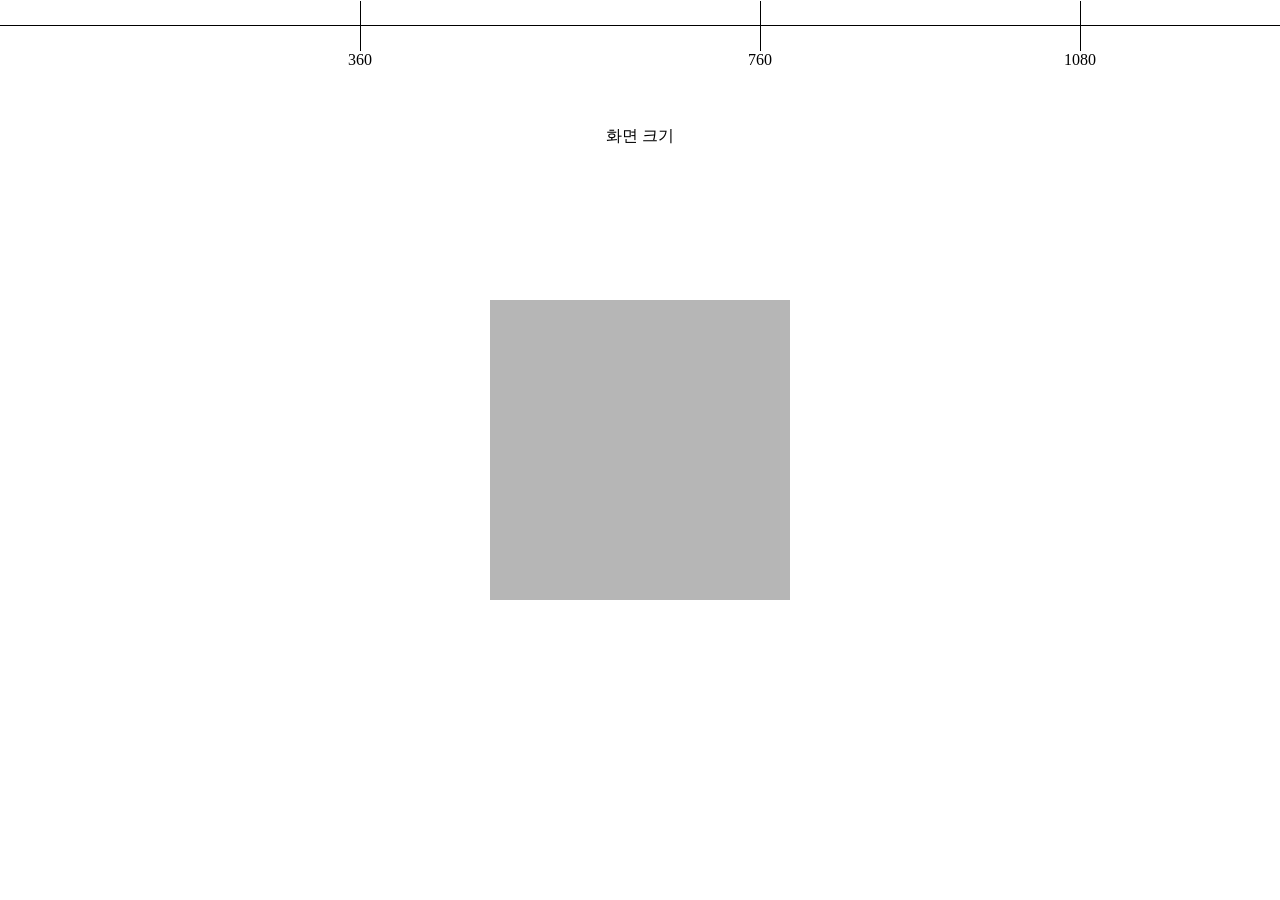
<file: ex2/index.html>
<!DOCTYPE html>
<html lang=ko>
<head>
    <meta charset="UTF-8">
    <meta name="viewport" content="width=device-width, initial-scale=1.0">
    <title>반응형</title>
    <link rel="stylesheet" href="style.css">
    <link rel="stylesheet" href="normal.css">
</head>
<body>
    <div class="line1">
        <span class="width">화면 크기</span>
            <span class="h-ln h-ln1"></span>
            <span class="h-ln h-ln2"></span>
            <span class="h-ln h-ln3"></span>
            <span class="h-ln h-ln4"></span>
    </div>

    <div class="box1"></div>
    <div class="box2"></div>
</body>
</html>
</file>
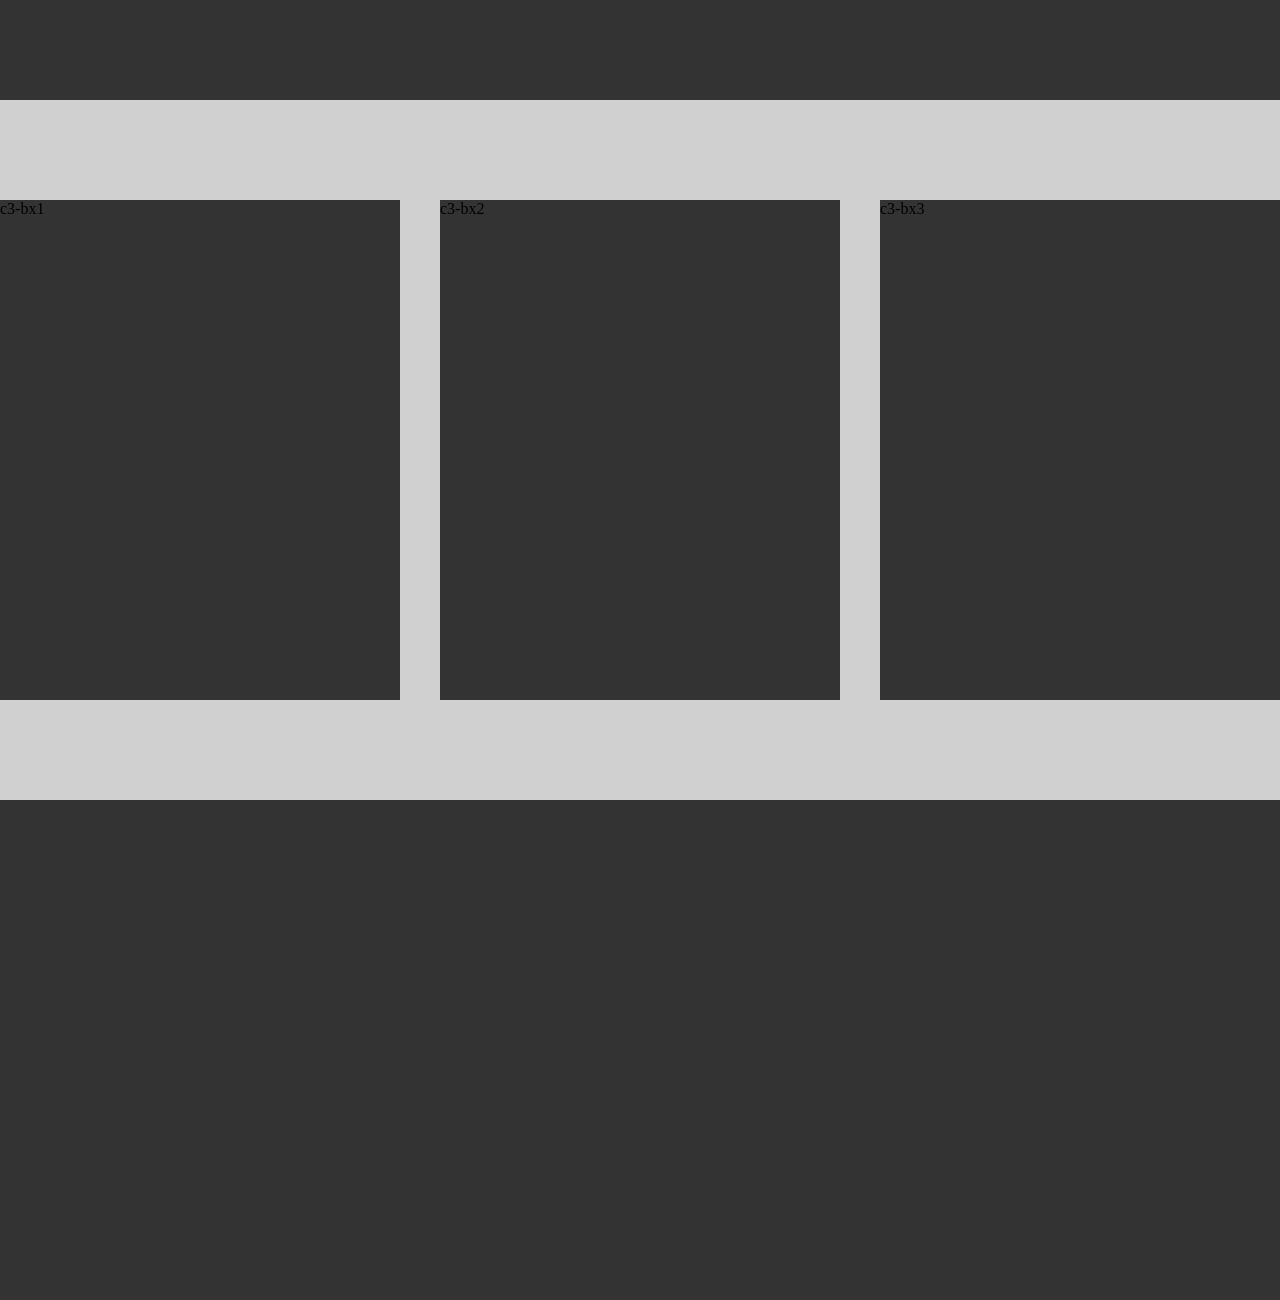
<file: ex3/index.html>
<!DOCTYPE html>
<html lang="ko">
<head>
  <meta charset="UTF-8">
  <meta name="viewport" content="width=device-width, initial-scale=1.0">
  <title>반응형</title> 
  <!-- media.css 파일은 꼭 타이틀 밑에다가 연결한다. -->
  <link rel="stylesheet" href="normal.css">
  <link rel="stylesheet" href="style.css">
  <link rel="stylesheet" href="media.css">
</head>
<body>
  <!-- .tr-5{transition: 0.5s;} 동작하도록 작성. -->
    <header class="tr-5"></header>
    <main>
        <!-- section1 / card3  -->
         <section class="s1-c3">
            <div class="s1-c3-con container">
              <div class="c3-bx c3-bx1">c3-bx1</div>
              <div class="c3-bx c3-bx2">c3-bx2</div>
              <div class="c3-bx c3-bx3">c3-bx3</div>
            </div>
         </section>
    </main>
    <footer class="tr-5"></footer>
</body>
</html>
</file>
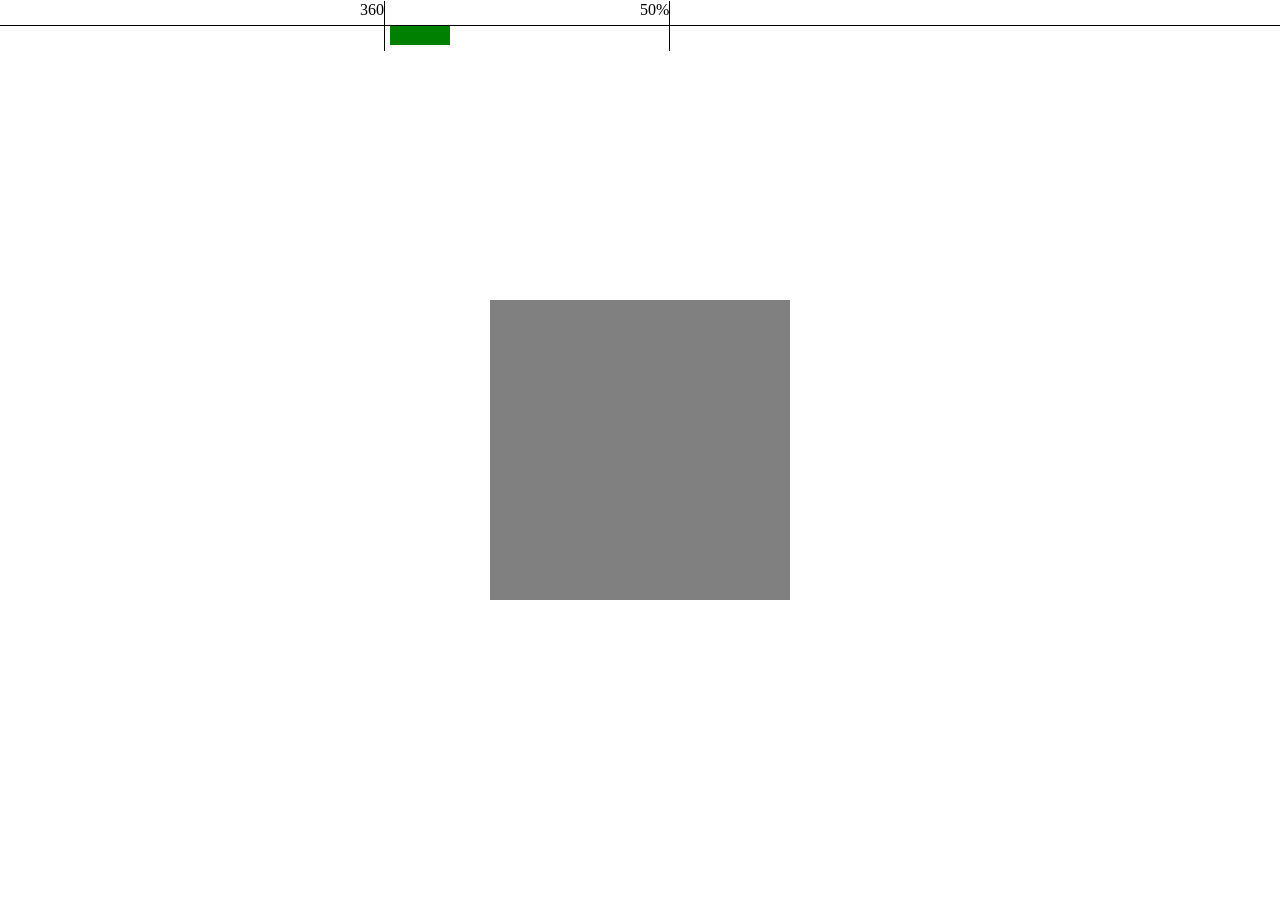
<file: 실습/index.html>
<!DOCTYPE html>
<html lang=ko>
<head>
    <meta charset="UTF-8">
    <meta name="viewport" content="width=device-width, initial-scale=1.0">
    <title>반응형</title>
    <link rel="stylesheet" href="style.css">
    <link rel="stylesheet" href="normal.css">
</head>
<body>
  <div class="box2">

  </div>
  <div class="box1">

  </div>
  <div class="line1">
    <span class="h-ln1"></span>
    <span class="h-ln2"></span>
    <span class="h-ln3"></span>
  </div>
</body>
</html>
</file>
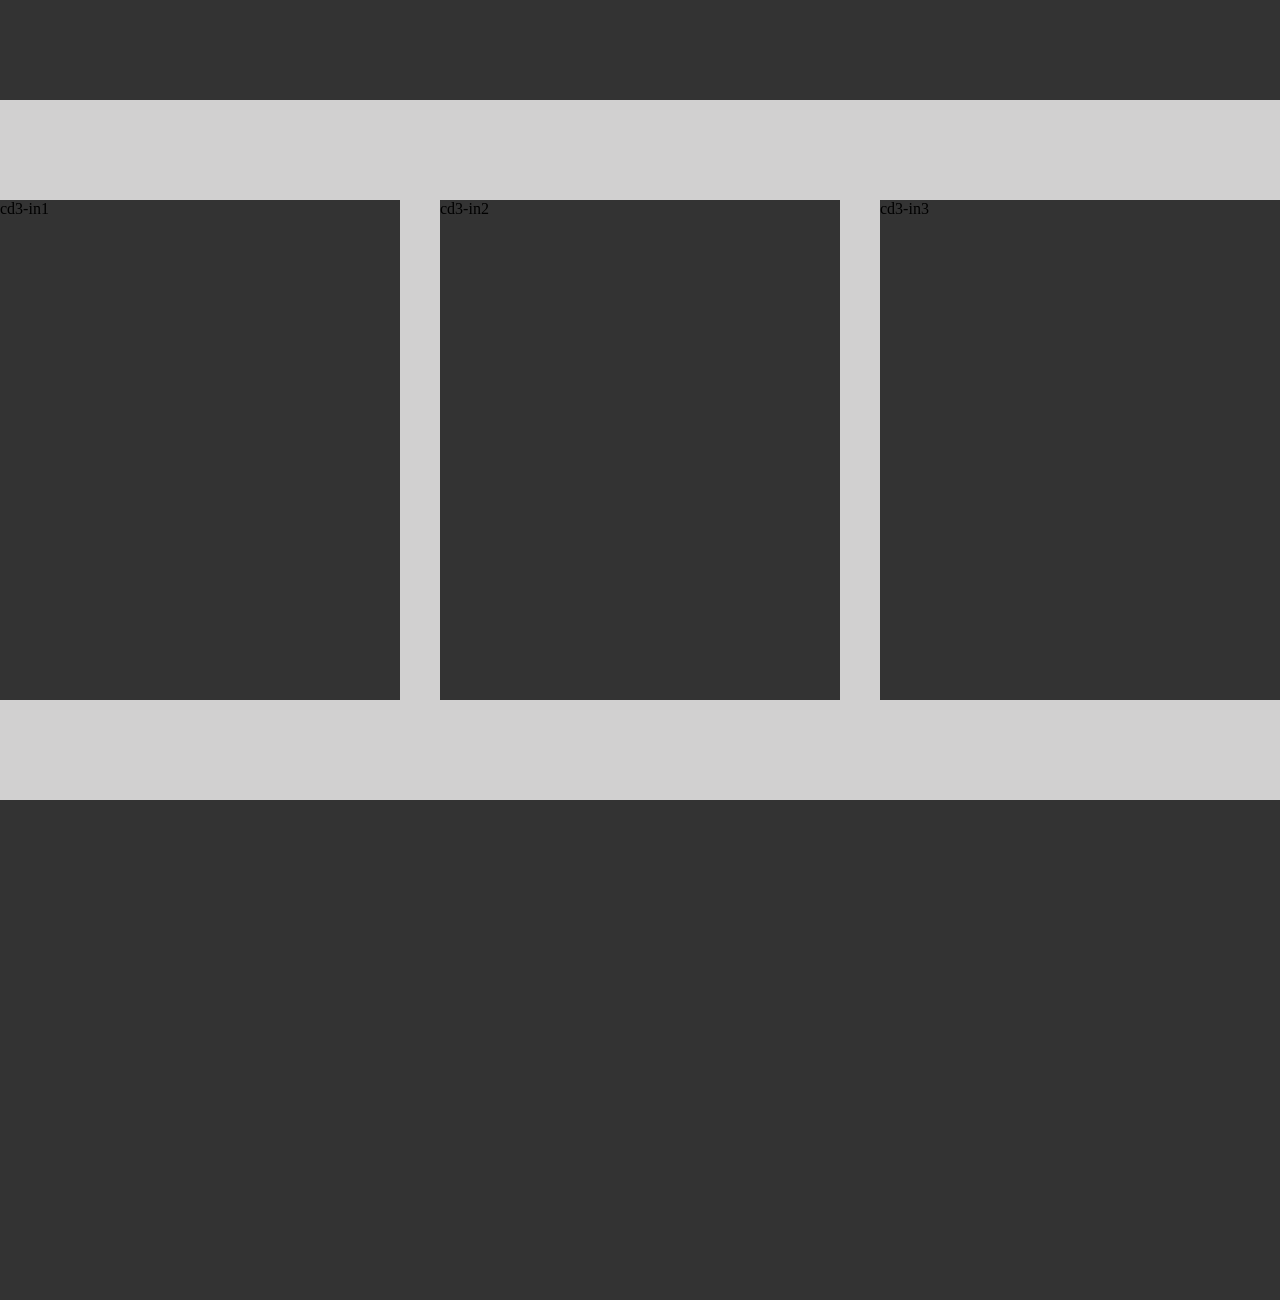
<file: ex3/ex3_answer/index.html>
<!DOCTYPE html>
<html lang="ko">
<head>
    <meta charset="UTF-8">
    <meta name="viewport" content="width=device-width, initial-scale=1.0">
    <title>반응형</title>
    <link rel="stylesheet" href="normal.css">
    <!-- <link rel="stylesheet" href="ex.css"> -->
    <link rel="stylesheet" href="style.css">
    <link rel="stylesheet" href="media.css">
</head>
<body>
    <header class="tr-5"></header>
    <main>
        <!-- section1 / card3 -->
        <section class="s1-cd3">
            <div class="s1-cd3-con container">
                <div class="cd3-in cd3-in1">cd3-in1</div>
                <div class="cd3-in cd3-in2">cd3-in2</div>
                <div class="cd3-in cd3-in3">cd3-in3</div>
            </div>
        </section>
    </main>
    <footer class="tr-5"></footer>
</body>
</html>
</file>
<file: ex2/style.css>
.line1 {
    border-top: 1px solid #000;
    position: relative;
    transform: translateY(25px);
}
.width {
    position: absolute;
    /* transform: translate(X, Y); */
    transform: translate(-50%, 100px);
    left: 50%;
}
.h-ln1,.h-ln2,.h-ln3,.h-ln4 {
    position: absolute;
    border-right: 1px solid #000;
    height: 50px;
    top: 50%;
     transform: translateY(-50%);
}

.h-ln1 {
    left: 360px;
}
.h-ln2 {
    left: 760px;
}
.h-ln3 {
    left: 1080px;
}
.h-ln4 {
    left: 1440px;
}
.h-ln::after {
    position: absolute;
    top: 100%;
    left: 50%;
    transform: translateX(-50%);
}
.h-ln1::after {content: "360";}
.h-ln2::after {content: "760";}
.h-ln3::after {content: "1080";}
.h-ln4::after {content: "1440";}

.box1 {
    width: 300px; height: 300px;
    position: fixed;
    background-color: #b6b6b6;
    /* left 50% 는 화면 너비 중심으로 이동됨 */
    left: 50%; top: 50%;
    /* translateX(-50%) 는 width: 300px; 상자 크기 기준으로 이동됨 */
    transform: translate(-50%, -50%);
    transition: 0.3s;
}
/* 실험코드 -> 실무코드x */
body{height: 100vh;}
body:hover .box1 {
    transform: translate(-40%, -40%)
}
.box2 {
    position:absolute;
    width: 61px; height: 20px;
    background-color: green;
    top: 26px; left: 1440px;
    transform: translateX(-50%);
}
.box2:hover {
    transform: translateX(0%);
}

@media screen and (max-width: 1080px) {
    .box2 {
        left: 1080px;
    }
    
}
</file>
<file: ex2/normal.css>
body{margin: 0; padding: 0;}
ul,ul>li{margin: 0; list-style: none; padding: 0;}
p{margin: 0;}
h1,h2,h3,h4,h5,h6 {
    font-weight: normal;
    font-size: inherit;
    margin: 0;
}
a {
    color: inherit;
    text-decoration: none;
    display: block;
}
button {
    background-color: transparent;
    padding: auto;
    border: none; outline: none;
}
/* [정답]
button {
background-color: transparent;
padding: 0;
border: none; outline: none;
}
 */
img {
    display: block;
}
</file>
<file: ex3/normal.css>
body{margin: 0; padding: 0;}
ul,ul>li{margin: 0; list-style: none; padding: 0;}
p{margin: 0;}
h1,h2,h3,h4,h5,h6 {
    font-weight: normal;
    font-size: inherit;
    margin: 0;
}
a {
    color: inherit;
    text-decoration: none;
    display: block;
}
button {
    background-color: transparent;
    padding: 0;
    border: none; outline: none;
}
img {
    display: block;
}
</file>
<file: ex3/style.css>
/* Component = 반복적인 코드를 컴퍼넌트라고 부른다. 
실제 유지보수할때 가장 많이 씀, 
반복적인 형태를 컴퍼넌트화 시켜주세요 라고 시킬것이다. */
.tr-3{transition: 0.3s;}
.tr-5{transition: 0.5s;}
.tr-7{transition: 0.7s;}

.container {
    /* 오답: width: calc(100% - 40px); */
    /* 0~1440px 변해야하는 크기 */
    /* 유연해야하니까 width 앞에 max 가 들어가야한다. */
    /* .container는 최소 320px 최대 1440px까지 유연하게 동작한다. */
    max-width: 1440px; min-width: 320px;
    margin-left: auto; margin-right: auto;
    
}
header {
    height: 100px;
    background-color: #333;
}
.s1-c3 {
    background-color: #d1d0d0;
    padding-top: 100px;
    padding-bottom: 100px;
}
.s1-c3-con {
    display: flex; gap: 40px;
}
.c3-bx {
    background-color: #333;
    height: 500px;
    flex-grow: 1; flex-basis: 0;
}

footer {
    height: 500px;
    background-color: #333;
}
</file>
<file: ex3/media.css>
/* [1081부터 상자 레이아웃->가로] 1081~ */

/* 320 ~ 1080 */
@media screen and (max-width: 1080px) {
    .s1-c3-con {
        flex-direction: column;
        
    }
}
/* 1080 이하: 가로 3단 레이아웃 → 세로 3단 레이아웃 */
@media screen and (max-width: 1080px) {
    .s1-c3-con {
        /* 1080까지 상자 레이아웃 -> 세로 */
        flex-direction: column;
        
    }

    .c3-bx {
        width: 100%;
        height: 300px;
        flex-grow: 0;
        flex-basis: auto;
        /* flex-basis -> flex item 전용 너비 -> width */
        /* flex-item 은 가로는 flex-basis에만 쓸수 있다. */
        /* flex-grow row 상태일때는 가로 상태에서 동작, flex-grow 0는 세로에서 동작한다.  */

    }
}

/* (실무)360사이즈에서 가장 많이 디자인함 */
/* (포트폴리오)화면이 길어야 예뻐서 320*720 */
/* 0 ~ 320 */
@media screen and (max-width: 320px) {
    header {
        height: 80px;
        background-color: #8d8d8d;
    }
    .s1-c3-con {
        /* 320까지 상자 레이아웃 -> 가로 */
        flex-direction: row;
        
    }


    footer {
        height: 210px;
        background-color: #8d8d8d;
    }
}
</file>
<file: 실습/style.css>
body {
    height: 100vh;
}
body:hover .box1 {
    transform: translate(-40%, -40%);
}
.box1 {
    width: 300px; height: 300px;
    position: fixed;
    background-color: gray;
    left: 50%; top: 50%;
    transform: translate(-50%, -50%);
    transition: 0.3s;
}
.box2 {
    position: absolute;
    background-color: green;
    width: 60px; 
    height: 20px;
    top: 25px; left: 360px;
    transform: translateX(50%);
}
.box2:hover {
    transform: translateX(0%);
}
.line1 {
    border-top: 1px solid #000;
    position: relative;
    transform: translateY(25px);
}
.width {
    position: absolute;
    transform: translate(-50%, 100px);
    left: 50%;

}
.h-ln1, .h-ln2, .h-ln3 {
    position: absolute;
    border-right: 1px solid #000;
    height: 50px;
    top: 50%;
    transform: translateY(-50%);
}
.h-ln1 {
    left: 50%;
}
.h-ln2 {
    left: 360px;
}
.h-ln3 {
    left: 1440px;
}
.h-ln1::after {content: "50%";}
.h-ln2::after {content: "360";}
.h-ln3::after {content: "1440";}
</file>
<file: 실습/normal.css>
body{margin: 0; padding: 0;}
ul,ul>li{margin: 0; list-style: none; padding: 0;}
p{margin: 0;}
h1,h2,h3,h4,h5,h6 {
    font-weight: normal;
    font-size: inherit;
    margin: 0;
}
a {
    color: inherit;
    text-decoration: none;
    display: block;
}
button {
    background-color: transparent;
    padding: auto;
    border: none; outline: none;
}
/* [정답]
button {
background-color: transparent;
padding: 0;
border: none; outline: none;
}
 */
img {
    display: block;
}
</file>
<file: ex3/ex3_answer/normal.css>
body{margin: 0; padding: 0;}
ul,ul>li{margin: 0; list-style: none; padding: 0;}
p{margin: 0;}
h1,h2,h3,h4,h5,h6 {
    font-weight: normal;
    font-size: inherit;
    margin: 0;
}
a {
    color: inherit;
    text-decoration: none;
    /* background-color: pink; */
    display: block;
}
button {
    background-color: transparent;
    padding: auto;
    border: none; outline: none;
}
img {
    /* background-color: red; */
    display: block;
}
</file>
<file: ex3/ex3_answer/style.css>
/* Component */
.tr-3{transition: 0.3s;}
.tr-5{transition: 0.5s;}
.tr-7{transition: 0.7s;}
.container {
    max-width: 1440px;
    margin-left: auto; margin-right: auto;
}

header {
    height: 100px;
    background-color: #333;
}
.s1-cd3 {
    background-color: #d1d0d0;
    padding-top: 100px;
    padding-bottom: 100px;
}
.s1-cd3-con {
    display: flex; gap: 40px;
}
.cd3-in {
    background-color: #333;
    height: 500px; 
    flex-grow: 1; flex-basis: 0;
}
footer {
    height: 500px;
    background-color: #333;
}
</file>
<file: ex3/ex3_answer/media.css>
/* 1080 이하: 가로 3단 레이아웃 → 세로 3단 레이아웃 */
@media screen and (max-width: 1080px) {
    .s1-cd3-con {
        flex-direction: column;
    }

    .cd3-in {
        width: 100%;
        height: 300px;
        flex-grow: 0;
        flex-basis: auto;
    }
}

/* (실무)360사이즈에서 가장 많이 디자인함 */
/* (포트폴리오)화면이 길어야 예뻐서 320*720 */
/* 0 ~ 320 */
@media screen and (max-width: 320px) {
    header {
        height: 80px;
        background-color: #8d8d8d;
    }

    footer {
        height: 210px;
        background-color: #8d8d8d;
    }
}
</file>
